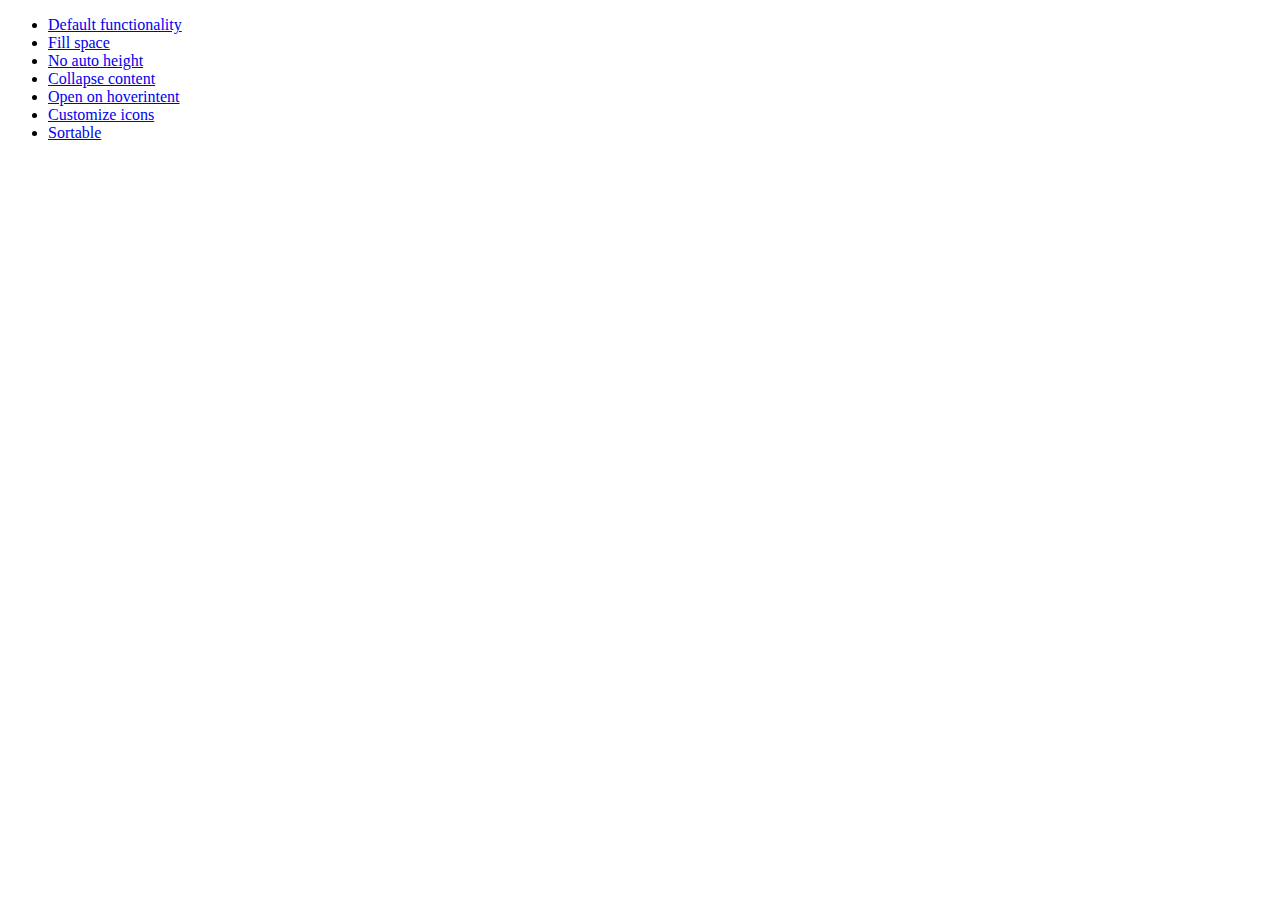
<file: jquery-ui-1.10.2/demos/accordion/index.html>
<!doctype html>
<html lang="en">
<head>
	<meta charset="utf-8">
	<title>jQuery UI Accordion Demos</title>
</head>
<body>

<ul>
	<li><a href="default.html">Default functionality</a></li>
	<li><a href="fillspace.html">Fill space</a></li>
	<li><a href="no-auto-height.html">No auto height</a></li>
	<li><a href="collapsible.html">Collapse content</a></li>
	<li><a href="hoverintent.html">Open on hoverintent</a></li>
	<li><a href="custom-icons.html">Customize icons</a></li>
	<li><a href="sortable.html">Sortable</a></li>
</ul>

</body>
</html>
</file>
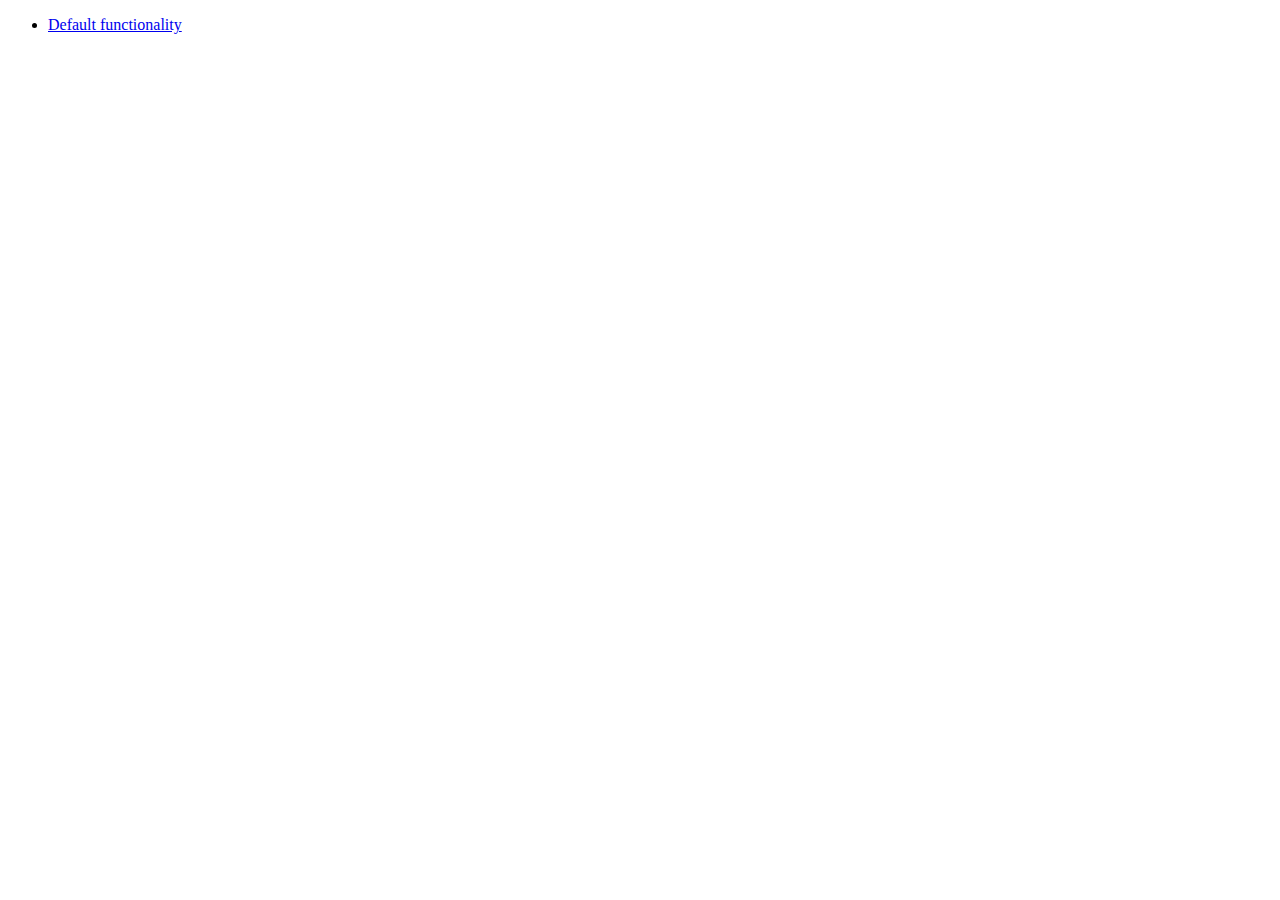
<file: jquery-ui-1.10.2/demos/addClass/index.html>
<!doctype html>
<html lang="en">
<head>
	<meta charset="utf-8">
	<title>jQuery UI Effects Demos</title>
</head>
<body>

<ul>
	<li><a href="default.html">Default functionality</a></li>
</ul>

</body>
</html>
</file>
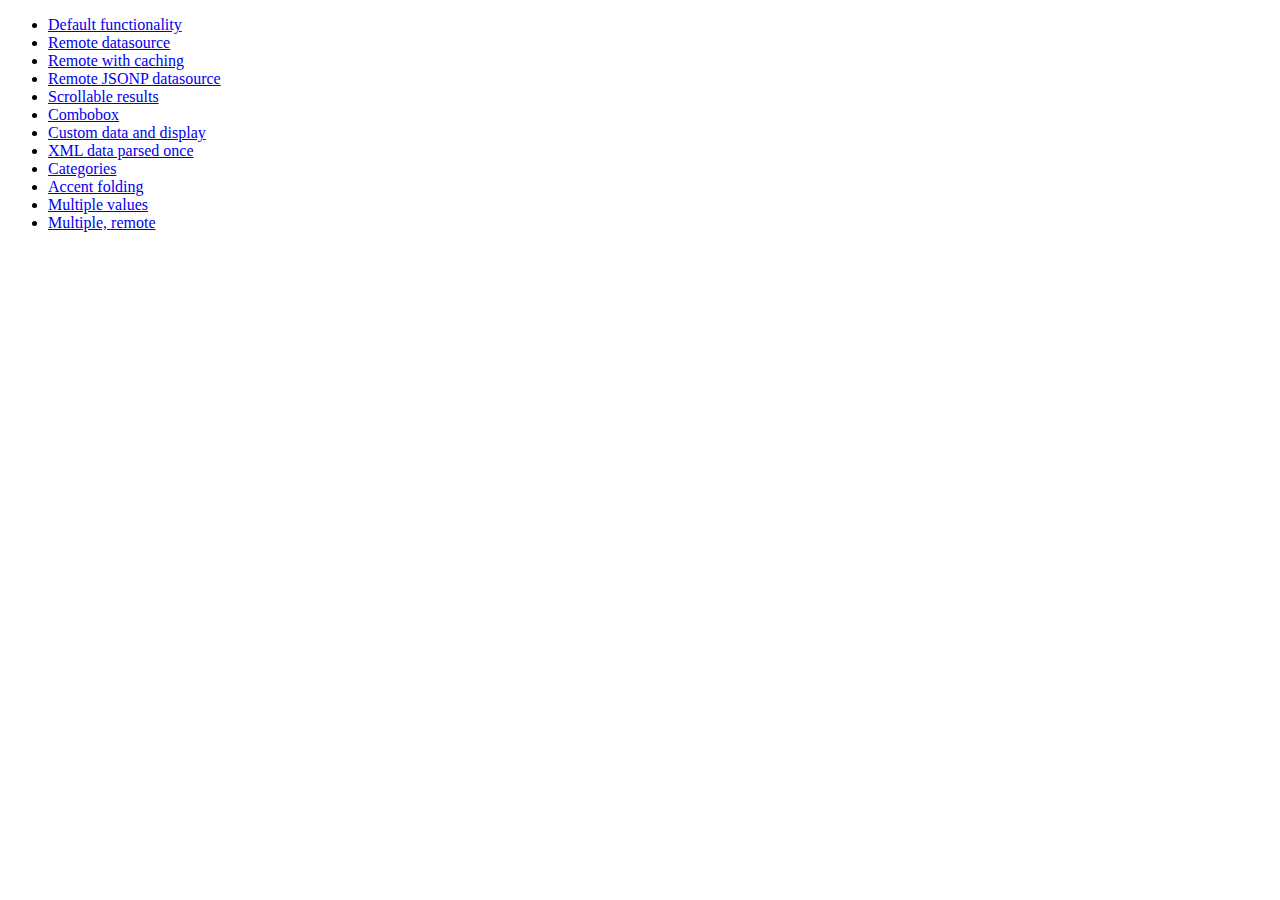
<file: jquery-ui-1.10.2/demos/autocomplete/index.html>
<!doctype html>
<html lang="en">
<head>
	<meta charset="utf-8">
	<title>jQuery UI Autocomplete Demos</title>
</head>
<body>

<ul>
	<li><a href="default.html">Default functionality</a></li>
	<li><a href="remote.html">Remote datasource</a></li>
	<li><a href="remote-with-cache.html">Remote with caching</a></li>
	<li><a href="remote-jsonp.html">Remote JSONP datasource</a></li>
	<li><a href="maxheight.html">Scrollable results</a></li>
	<li><a href="combobox.html">Combobox</a></li>
	<li><a href="custom-data.html">Custom data and display</a></li>
	<li><a href="xml.html">XML data parsed once</a></li>
	<li><a href="categories.html">Categories</a></li>
	<li><a href="folding.html">Accent folding</a></li>
	<li><a href="multiple.html">Multiple values</a></li>
	<li><a href="multiple-remote.html">Multiple, remote</a></li>
</ul>

</body>
</html>
</file>
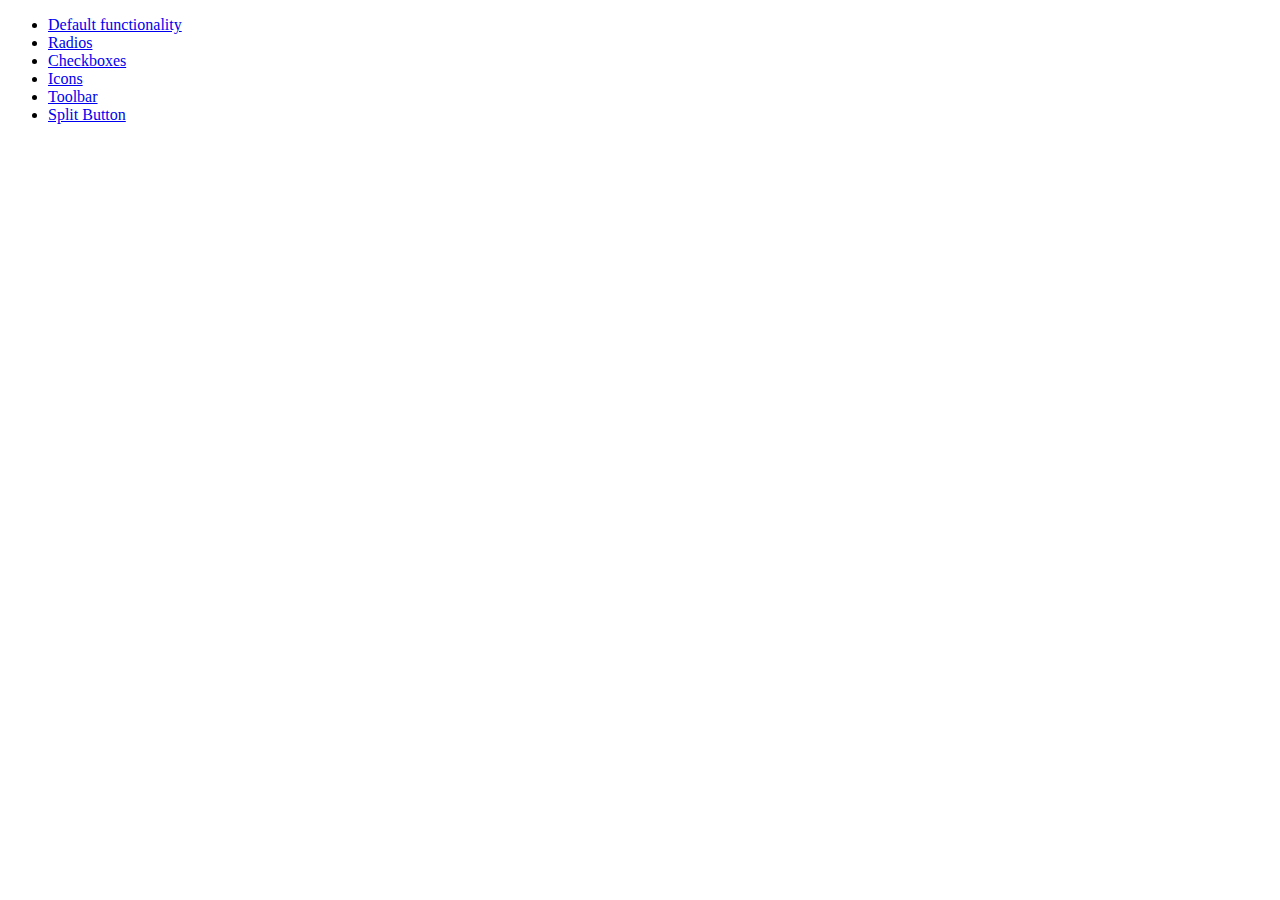
<file: jquery-ui-1.10.2/demos/button/index.html>
<!doctype html>
<html lang="en">
<head>
	<meta charset="utf-8">
	<title>jQuery UI Button Demos</title>
</head>
<body>

<ul>
	<li><a href="default.html">Default functionality</a></li>
	<li><a href="radio.html">Radios</a></li>
	<li><a href="checkbox.html">Checkboxes</a></li>
	<li><a href="icons.html">Icons</a></li>
	<li><a href="toolbar.html">Toolbar</a></li>
	<li><a href="splitbutton.html">Split Button</a></li>
</ul>

</body>
</html>
</file>
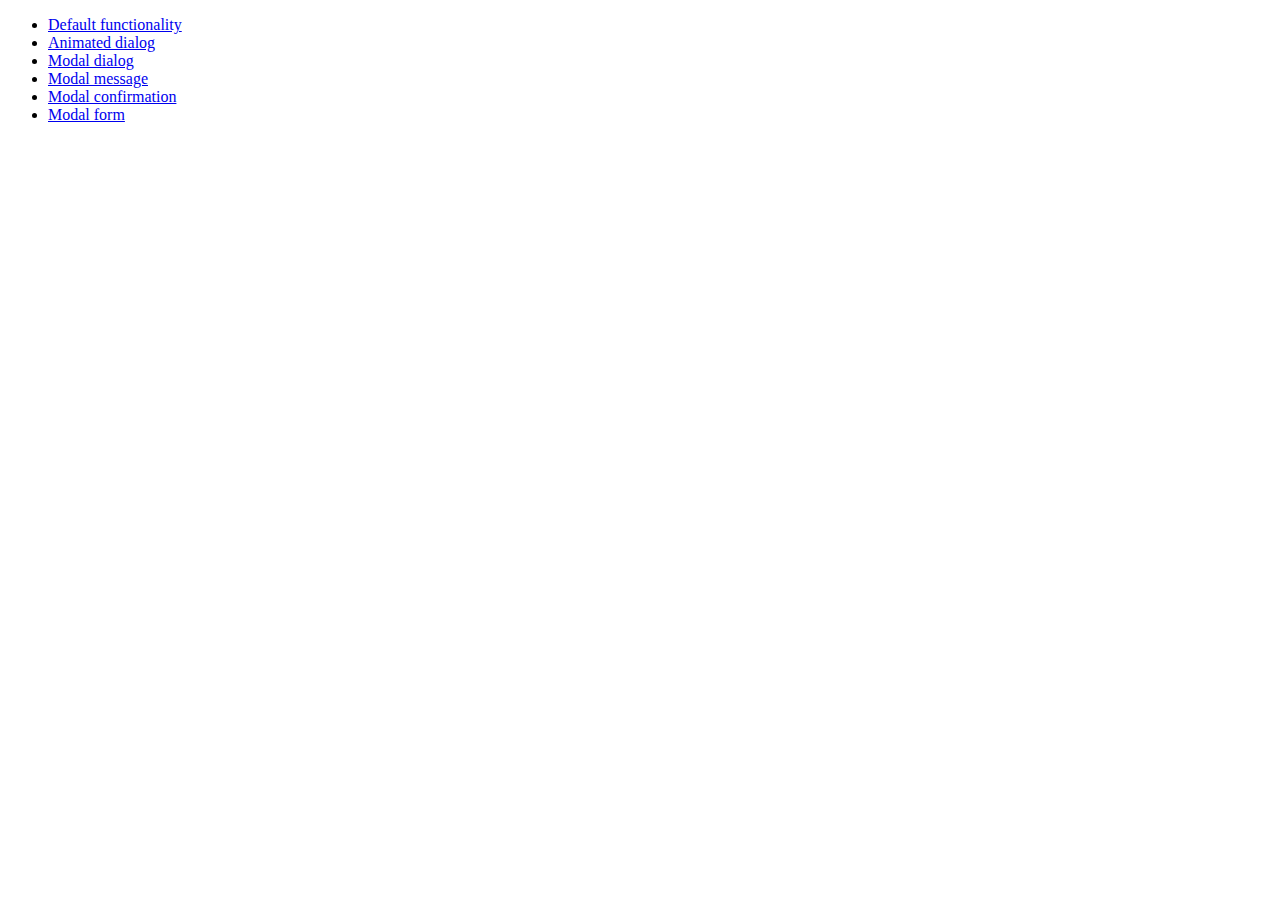
<file: jquery-ui-1.10.2/demos/dialog/index.html>
<!doctype html>
<html lang="en">
<head>
	<meta charset="utf-8">
	<title>jQuery UI Dialog Demos</title>
</head>
<body>

<ul>
	<li><a href="default.html">Default functionality</a></li>
	<li><a href="animated.html">Animated dialog</a></li>
	<li><a href="modal.html">Modal dialog</a></li>
	<li><a href="modal-message.html">Modal message</a></li>
	<li><a href="modal-confirmation.html">Modal confirmation</a></li>
	<li><a href="modal-form.html">Modal form</a></li>
</ul>

</body>
</html>
</file>
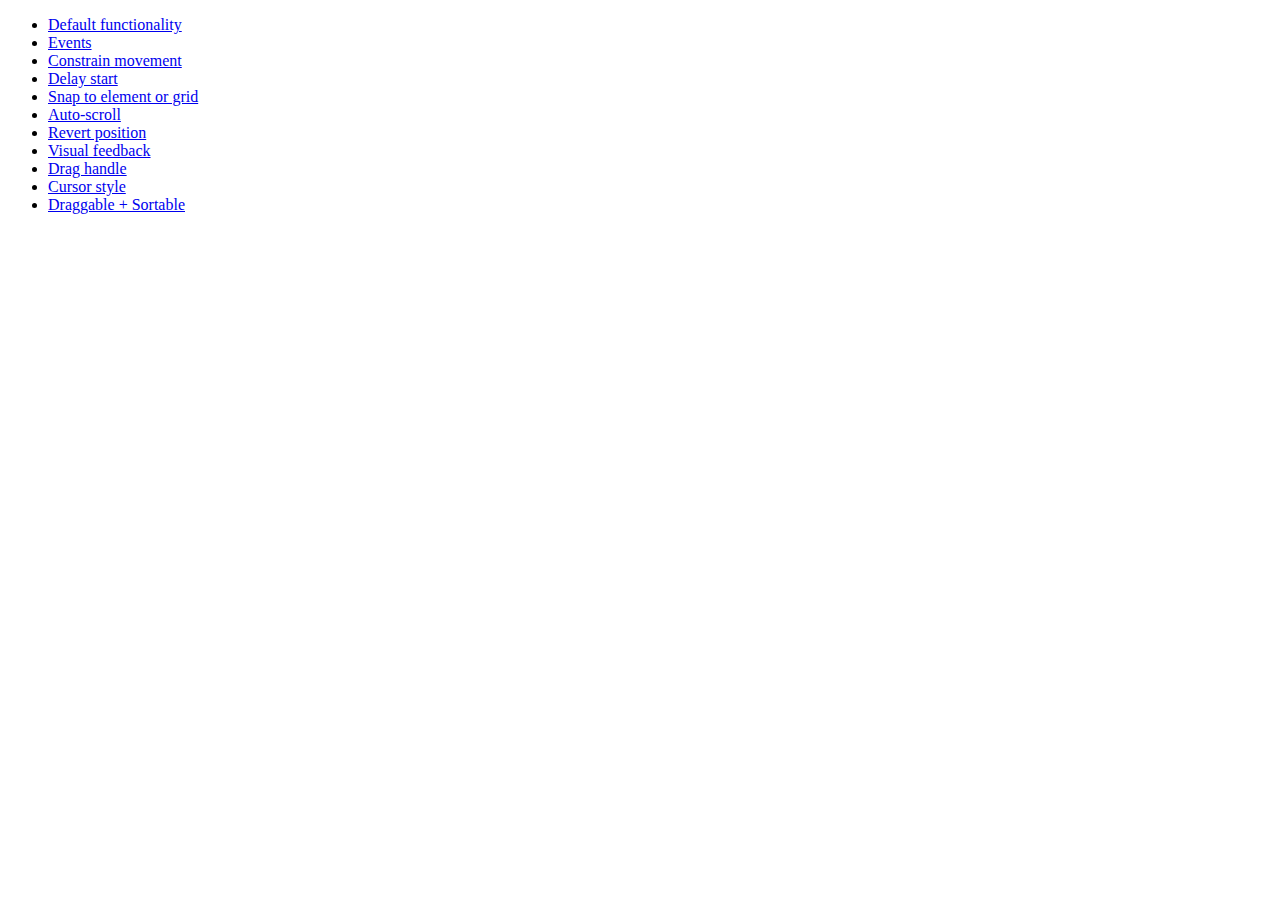
<file: jquery-ui-1.10.2/demos/draggable/index.html>
<!doctype html>
<html lang="en">
<head>
	<meta charset="utf-8">
	<title>jQuery UI Draggable Demos</title>
</head>
<body>

<ul>
	<li><a href="default.html">Default functionality</a></li>
	<li><a href="events.html">Events</a></li>
	<li><a href="constrain-movement.html">Constrain movement</a></li>
	<li><a href="delay-start.html">Delay start</a></li>
	<li><a href="snap-to.html">Snap to element or grid</a></li>
	<li><a href="scroll.html">Auto-scroll</a></li>
	<li><a href="revert.html">Revert position</a></li>
	<li><a href="visual-feedback.html">Visual feedback</a></li>
	<li><a href="handle.html">Drag handle</a></li>
	<li><a href="cursor-style.html">Cursor style</a></li>
	<li><a href="sortable.html">Draggable + Sortable</a></li>
</ul>

</body>
</html>
</file>
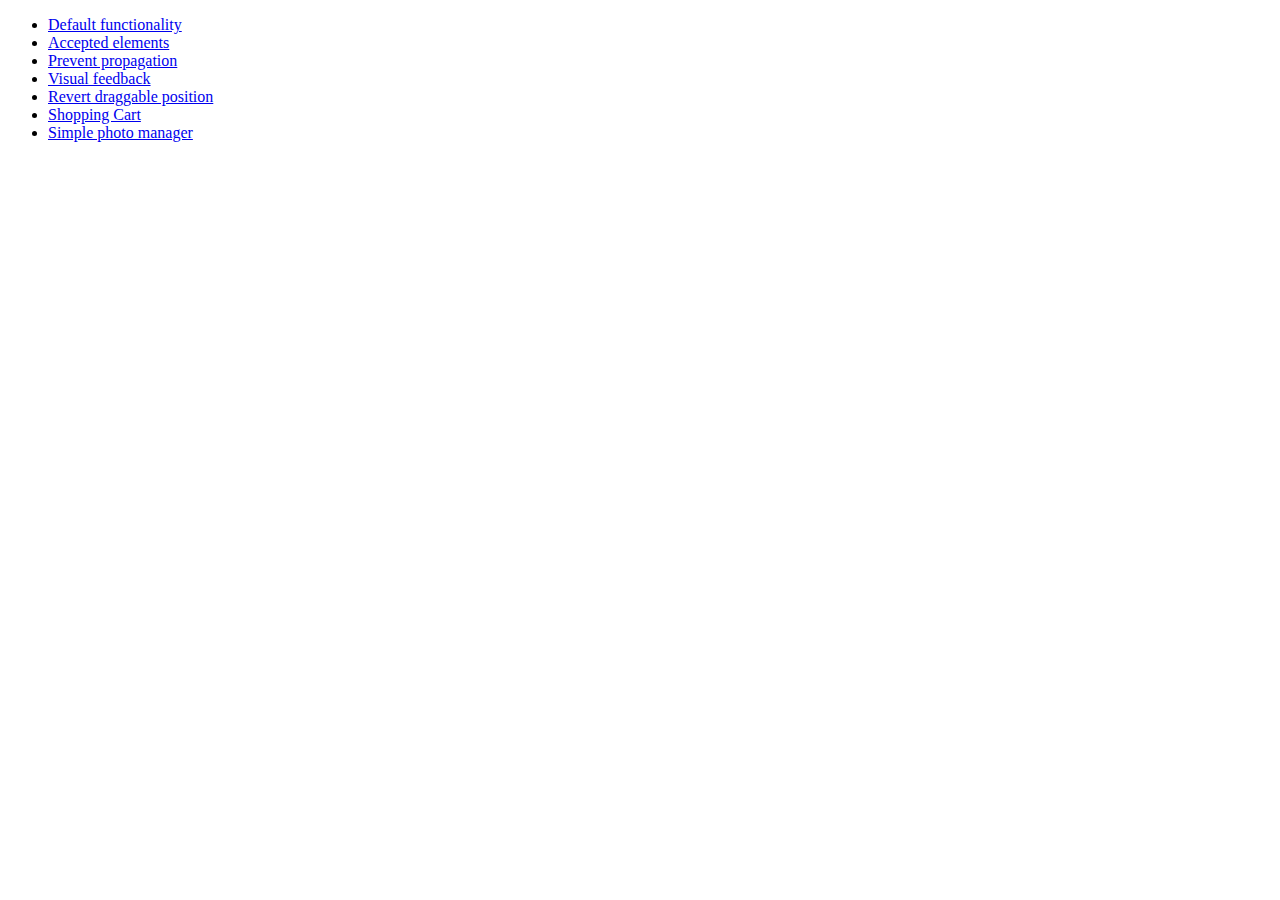
<file: jquery-ui-1.10.2/demos/droppable/index.html>
<!doctype html>
<html lang="en">
<head>
	<meta charset="utf-8">
	<title>jQuery UI Droppable Demos</title>
</head>
<body>

<ul>
	<li><a href="default.html">Default functionality</a></li>
	<li><a href="accepted-elements.html">Accepted elements</a></li>
	<li><a href="propagation.html">Prevent propagation</a></li>
	<li><a href="visual-feedback.html">Visual feedback</a></li>
	<li><a href="revert.html">Revert draggable position</a></li>
	<li><a href="shopping-cart.html">Shopping Cart</a></li>
	<li><a href="photo-manager.html">Simple photo manager</a></li>
</ul>

</body>
</html>
</file>
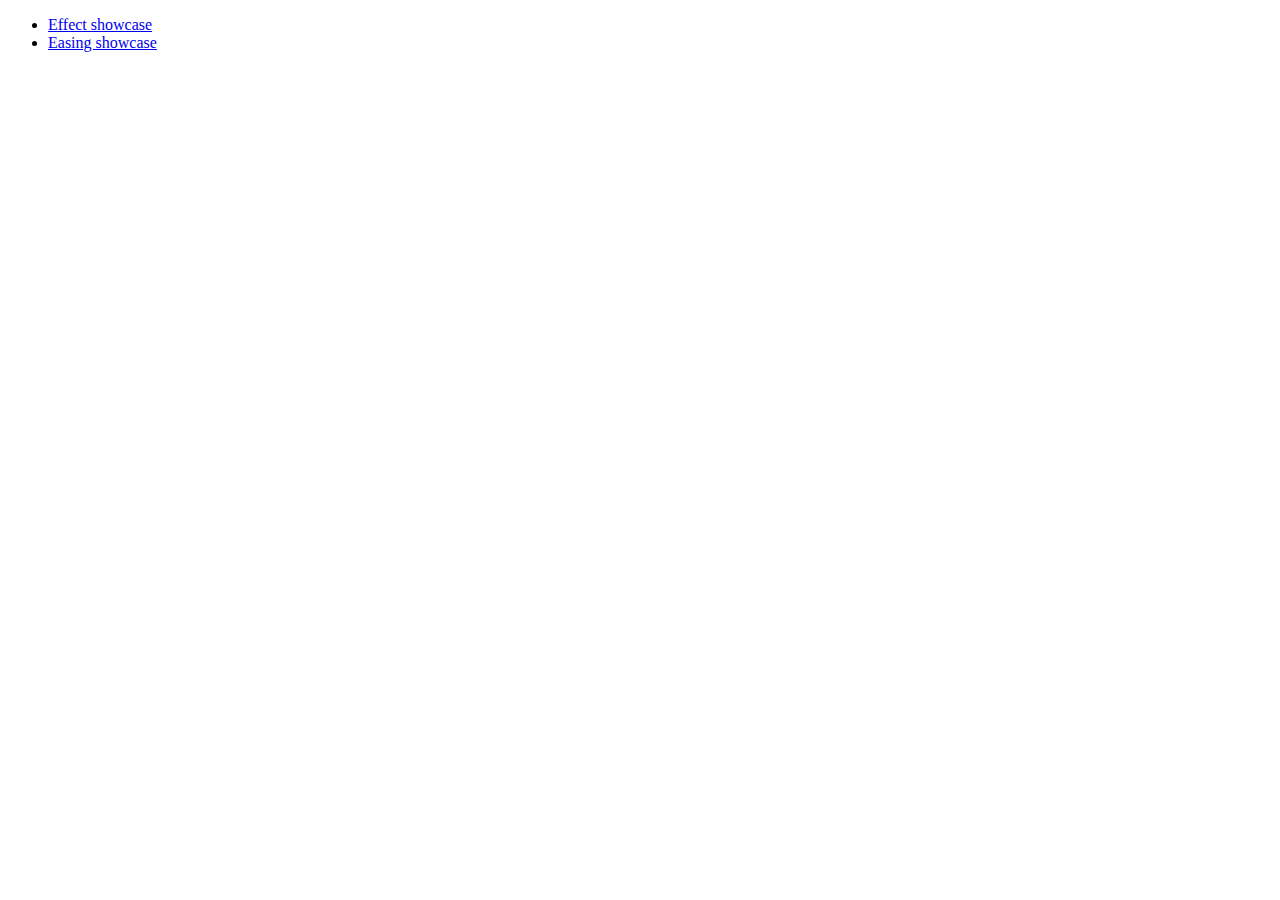
<file: jquery-ui-1.10.2/demos/effect/index.html>
<!doctype html>
<html lang="en">
<head>
	<meta charset="utf-8">
	<title>jQuery UI Effects Demos</title>
</head>
<body>

<ul>
	<li><a href="default.html">Effect showcase</a></li>
	<li><a href="easing.html">Easing showcase</a></li>
</ul>

</body>
</html>
</file>
